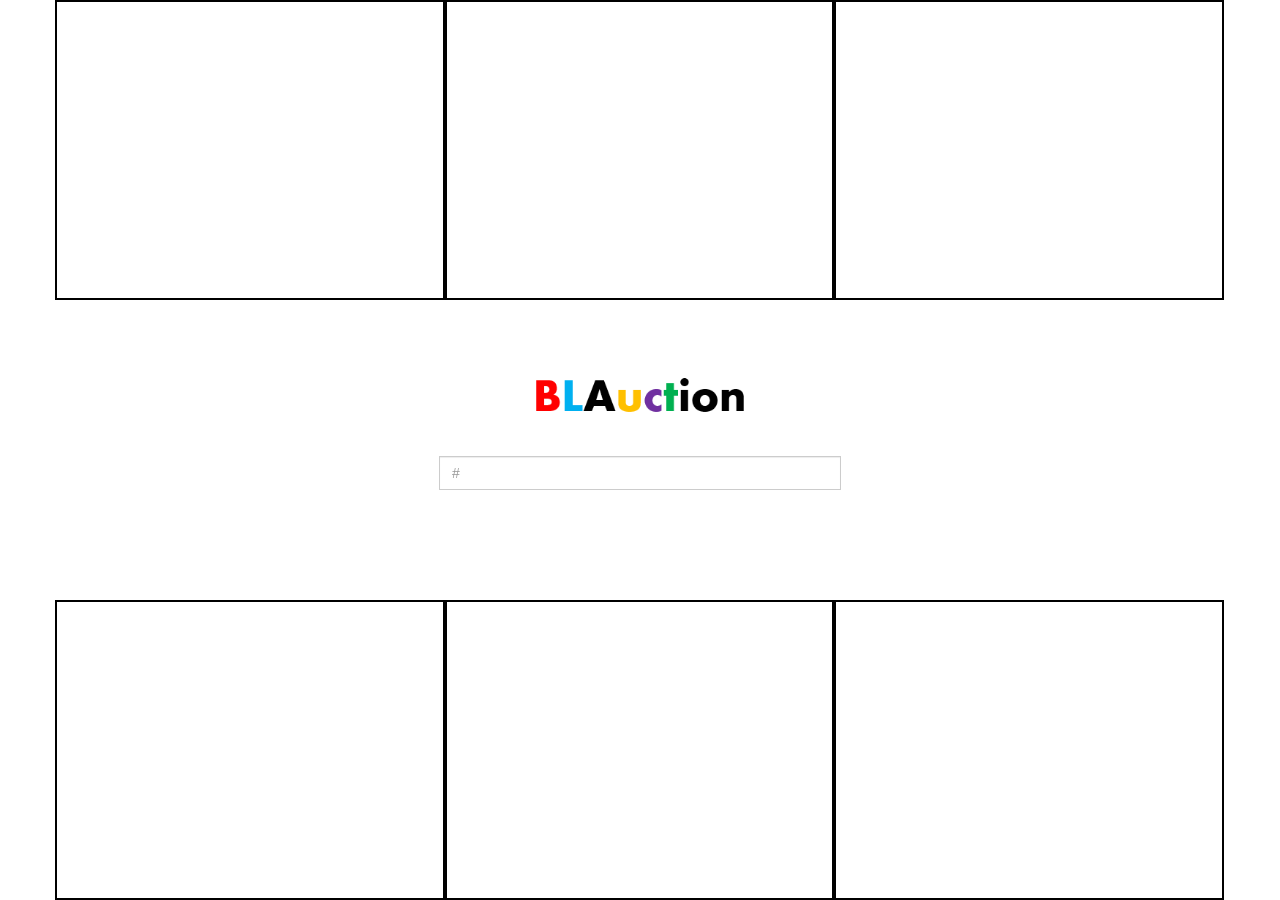
<file: web/index.html>
<!DOCTYPE html>
<html>
<head>
<meta charset="utf-8">
<title>BLAuction</title>
<!-- Latest compiled and minified CSS -->
<link rel="stylesheet" href="https://maxcdn.bootstrapcdn.com/bootstrap/3.3.7/css/bootstrap.min.css">

<!-- Custom CSS -->
<link rel="stylesheet" href="css/style.css" type="text/css">

<!-- jQuery library -->
<script src="https://ajax.googleapis.com/ajax/libs/jquery/3.3.1/jquery.min.js"></script>

<!-- Latest compiled JavaScript -->
<script src="https://maxcdn.bootstrapcdn.com/bootstrap/3.3.7/js/bootstrap.min.js"></script>
</head>
<script>
time = new Date().getTime()
console.log(time)
</script>
<body>

<div class="container">
  <div class="row" id="northArea">
	  <div class="col-sm-4" id="clothing"><a href="furniture.bla"><h2>#생활 #가구</h2></a></div>
	  <div class="col-sm-4" id="beauty"><a href="clothing.bla"><h2>#의류 #잡화</h2></a></div>
	  <div class="col-sm-4" id="sports"><a href="sports.bla"><h2>#스포츠 #레저</h2></a></div>
  </div>
  <div class="row" id="centerArea">
  	  <div id="title">
  	  	<a href="main.bla"><img src="img/logo.PNG"></a>
  	  </div>
	  <div class="input-group" id="searchingbar">
	  	<input type="text" class="form-control" placeholder="#">
	  </div>	
  </div>
  <div class="row" id="southArea">
	  <div class="col-sm-4" id="digital"><a href="digital.bla"><h2>#디지털 #가전</h2></a></div>
	  <div class="col-sm-4" id="furniture"><a href="beauty.bla"><h2>#뷰티 #미용</h2></a></div>
	  <div class="col-sm-4" id="etc"><a href="etc.bla"><h2>#기타 </h2></a></div>
</div>
</div>

</body>
</html>
</file>
<file: web/css/style.css>
@charset "utf-8";

/* index.html */
/*****************************************************************/
.container{
	weight:100%;
	height:100%;
}
.row{
	height:300px;
}
.col-sm-4{
	width:33.3%;
	height:100%;
	border:solid black 2px;
}

@media (max-width:480px) {
	
	.container{
		weight:auto;
	}
	
	.row{
		float:none;
		weight:auto;
	}
	
	.col-sm-4{
		width:100%;
		height:auto;
		border:solid black 2px;
	}
}
.container a:link {
	 text-decoration:none; 
	 color:white;
}
.container a:hover {
	 text-decoration:none; 
	 color:black;
}
#northArea{

}
#centerArea{
	width:100%;
	margin:0 auto;
}
#title{
	position:relative;
}
#title img{
	display:block;
	margin:6% auto;
}
#searchingbar{
	position:relative;
	margin:-3% auto;
}
#searchingbar input{
	width:200%;
	margin-left:-50%;
}
#southArea{

}


/* main.jsp */
/*****************************************************************/
/* Remove the navbar's default margin-bottom and rounded borders */ 
    .navbar {
      margin-bottom: 0;
      border-radius: 0;
      height:120px;
      border-bottom:solid 1px #e3e3e3;
    }
    
    .navbar img{
    	margin-top:6%;
    	margin-left:30%;
    }
    
    #myNavbar{
    	margin-top:2.5%;
    }
    
    #searchingbar_main input{
    	width:250%;
    	margin-left:70%;
    }
    
    /* Set height of the grid so .sidenav can be 100% (adjust as needed) */
    .row.content {height: 1000px}
    
    /* Set gray background color and 100% height */
    .sidenav {
      padding-top: 20px;
      border-right:solid 1px #e3e3e3;
      height: 100%;
    }
    
    #rightNav img{
    	width:30px;
    	margin:0 auto;
    }
    
    #menu a{
    	color:black;
    }
    
    #menu a:link{
    	text-decoration:none;
    }
    
    #menu a:hover{
    	color:gray;
    }
    
    #menu div{
    	border-bottom:solid 1px #e3e3e3;
    }
    
    #menu_category{
    	padding-top:10%;
    	padding-bottom:10%;
    }
    
    /* Set black background color, white text and some padding */
    footer {
      color: gray;
      padding: 15px;
      border-top:solid 1px #e3e3e3;
    }
    
    /* On small screens, set height to 'auto' for sidenav and grid */
    @media screen and (max-width: 767px) {
    	
    	.navbar img{
    	margin:6% auto;
    	}
    	
    	#myNavbar{
    	margin:0 auto;
    	}

  		#searchingbar_main input{
    	width:10%;
    	margin:0 auto;
    	}
    	
      .sidenav {
        height: auto;
        padding: 15px;
      }
      
      .row.content {height:auto;} 
      
      #menu_category{
    	padding-top:3%;
    	padding-bottom:3%;
    	}
      
    }
    
    
/* center.jsp */
/*****************************************************************/
	#card_group{
		
	}
	
	.card{
		margin-top:2%;
		margin-left:3%;
		margin-bottom:4%;
	}
	
    #time_limit{
    	text-align:center;
    	padding-bottom:1px;
    }
    
    .card img{
    	width:200px;
    	height:180px;
    }
    
    .card-body{
    	margin-top:8%;
    }
    
    .card-body p{
    	display:inline;
    }
    
    .card-body a{
    	display:inline;
    	color:black;
    }
    
    .card-body a:link{
    	text-decoration:none;
    }
    
    .card-body a:hover{
    	color:gray;
    }
    
    #auction_name{
    	float:left;
    }
    
    #auction_price{
    	float:right;
    }
</file>
